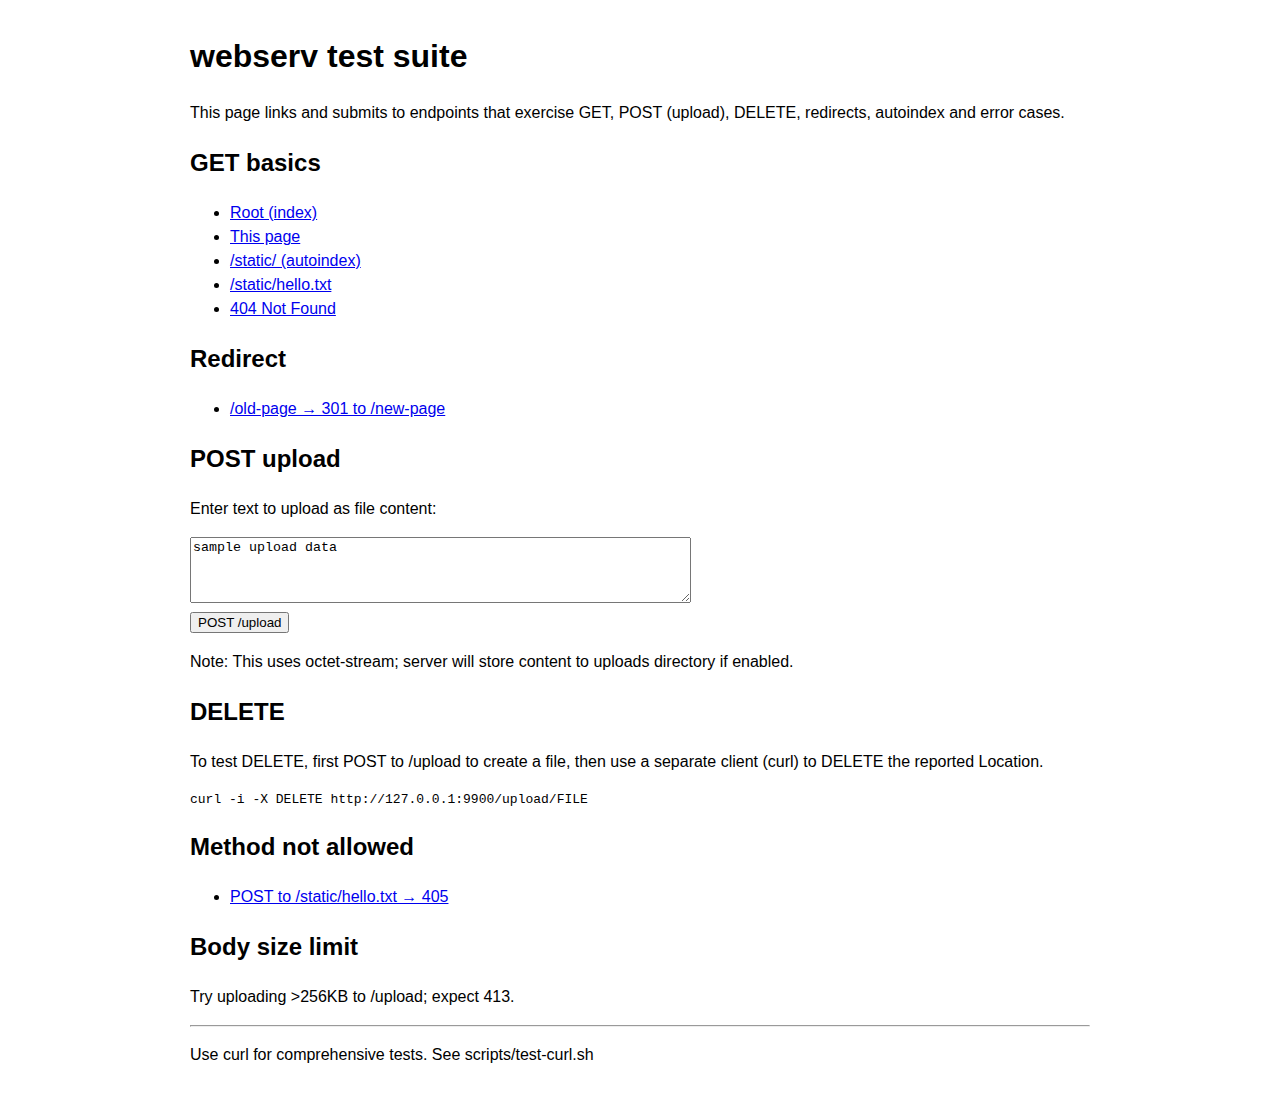
<file: www/html/test.html>
<!doctype html>
<html>
<head>
  <meta charset="utf-8">
  <title>webserv test suite</title>
  <style>body{font-family:sans-serif;max-width:900px;margin:2rem auto;line-height:1.5} code{background:#f2f2f2;padding:2px 4px;border-radius:3px}</style>
</head>
<body>
  <h1>webserv test suite</h1>
  <p>This page links and submits to endpoints that exercise GET, POST (upload), DELETE, redirects, autoindex and error cases.</p>

  <h2>GET basics</h2>
  <ul>
    <li><a href="/">Root (index)</a></li>
    <li><a href="/test.html">This page</a></li>
    <li><a href="/static/">/static/ (autoindex)</a></li>
    <li><a href="/static/hello.txt">/static/hello.txt</a></li>
    <li><a href="/does-not-exist.txt">404 Not Found</a></li>
  </ul>

  <h2>Redirect</h2>
  <ul>
    <li><a href="/old-page">/old-page → 301 to /new-page</a></li>
  </ul>

  <h2>POST upload</h2>
  <form id="uploadForm" action="/upload" method="post" enctype="application/octet-stream">
    <p>Enter text to upload as file content:</p>
    <textarea name="data" rows="4" cols="60">sample upload data</textarea><br>
    <button type="submit">POST /upload</button>
  </form>
  <p>Note: This uses octet-stream; server will store content to uploads directory if enabled.</p>

  <h2>DELETE</h2>
  <p>To test DELETE, first POST to /upload to create a file, then use a separate client (curl) to DELETE the reported Location.</p>
  <pre>curl -i -X DELETE http://127.0.0.1:9900/upload/FILE</pre>

  <h2>Method not allowed</h2>
  <ul>
    <li><a href="#" onclick="fetch('/static/hello.txt',{method:'POST'}).then(r=>r.text()).then(t=>alert('Status '+r.status)).catch(()=>{});return false;">POST to /static/hello.txt → 405</a></li>
  </ul>

  <h2>Body size limit</h2>
  <p>Try uploading >256KB to /upload; expect 413.</p>

  <hr>
  <p>Use curl for comprehensive tests. See scripts/test-curl.sh</p>
</body>
</html>
</file>
